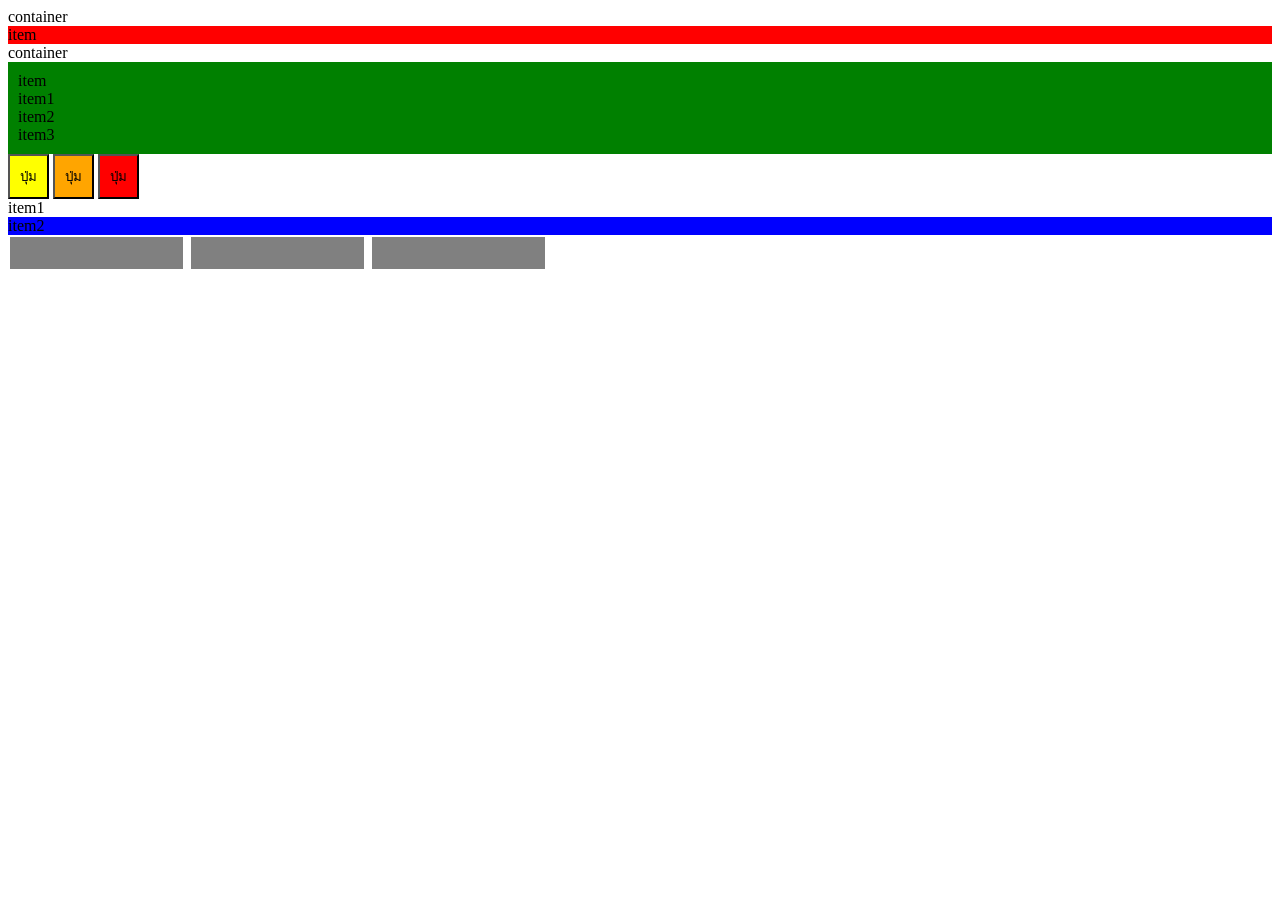
<file: index2.html>
<!DOCTYPE html>
<html lang="en">
<head>
    <meta charset="UTF-8">
    <meta name="viewport" content="width=device-width, initial-scale=1.0">
    <title>Document</title>
    <style>
        .container .item {
            background-color: red;
        }
        .footer-container .item {
            background-color: blue;
        }
        .main-container > .item {
            background-color: green;
            padding: 10px;
        }
        .button {
            background-color: yellow;
            padding: 10px;
        }
        .button.active {
            background-color: orange;
            padding: 10px;
        }
        .button.danger {
            background-color: red;
            padding: 10px;
        }
        /*ต้องอยู่ข้างกัน*/
        .item1 + .item2 {
            background-color: blue;
        }
        /*วิธีการสั่ง*/
        input[type="text"] {
            background-color: gray;
            border: 2px;
            height: 30px;
            margin: 2px;
        }
    </style>
</head>
<body>

    <!--- 1 item เป็นลูกของ container -->
    <div class="container">
        container
        <div class="item">
            item
        </div>
    </div>

    <!--- 2 item เป็นลูกของ container แค่ตัวเดียว -->
    <div class="main-container">
        container
        <div class="item">
            item
            <div class="item">
                item1
            </div>
            <div class="item">
                item2
            </div>
            <div class="item">
                item3
            </div>
        </div>
    </div>

    <!--- 3 มี class ที่ติดกัน -->
    <button class="button">ปุ่ม</button>
    <button class="button active">ปุ่ม</button>
    <button class="button danger">ปุ่ม</button>

    <!--- 4 เพื่อนกัน adjacent -->
    <div class="item1">item1</div>
    <div class="item2">item2</div>

    <!--- 5 attribute selector -->
    <input type="text" name="username">
    <input type="text" name="password">
    <input type="text" name="email">
    
</body>
</html>
</file>
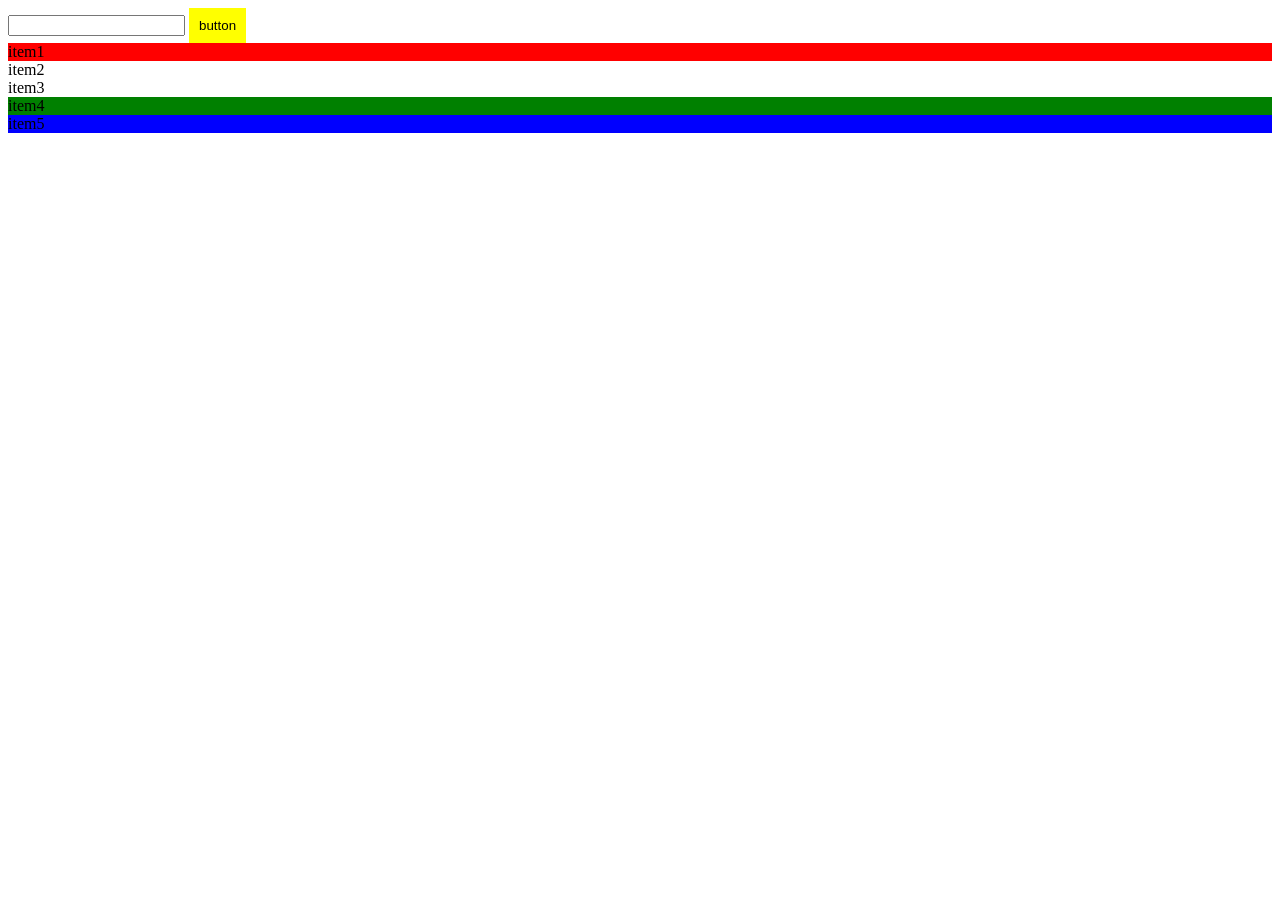
<file: index3.html>
<!DOCTYPE html>
<html lang="en">
<head>
    <meta charset="UTF-8">
    <meta name="viewport" content="width=device-width, initial-scale=1.0">
    <title>Document</title>
    <style>
        .button {
            background-color: yellow;
            padding: 10px;
            border: 0;
        }
        /*เม้าส์ไปชี้ เปลี่ยนสี*/
        .button:hover {
            background-color: orange;
        }
        /*คลิกเปลี่ยนสี*/
        .button:active {
            background-color: red;
        }
        .button:focus{
            background-color: green;
        }
        /*คลิก ขอบ *border เปลี่ยนสี*/
        input:focus {
            background-color: blue;
        }
        .container .item:first-child {
            background-color: red;            
        }
        .container .item:nth-child(4) {
            background-color: green;            
        }
        .container .item:last-child {
            background-color: blue;            
        }
    </style>
</head>
<body>
    <!--- 1 hover = วาง active = คลิก focus = cursor -->
    <input type="text">
    <button class="button">button</button>

    <div class="container">
        <div class="item">item1</div>
        <div class="item">item2</div>
        <div class="item">item3</div>
        <div class="item">item4</div>
        <div class="item">item5</div>
    </div>
</body>
</html>
</file>
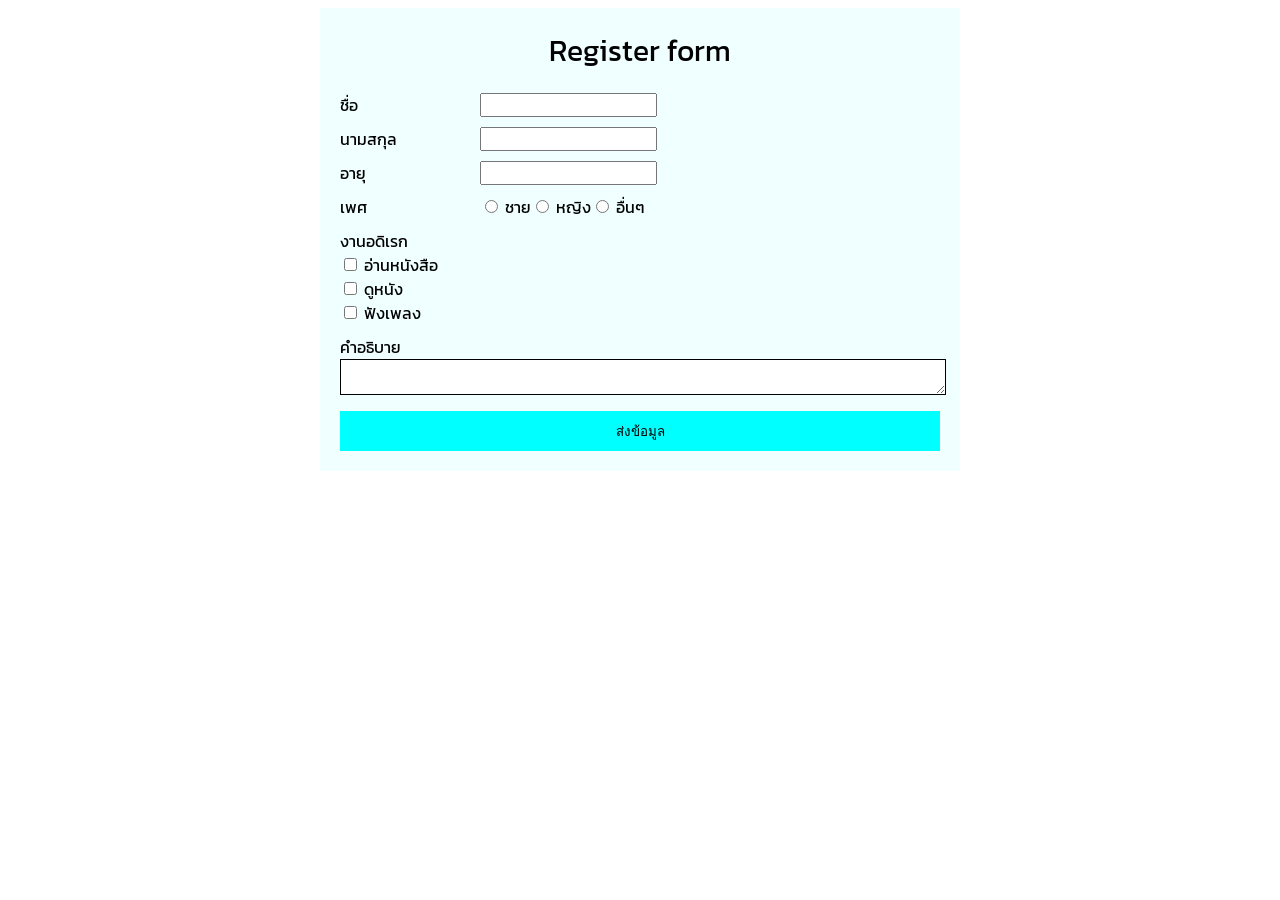
<file: index5.html>
<!DOCTYPE html>
<html lang="en">
<head>

    <meta charset="UTF-8">
    <meta name="viewport" content="width=device-width, initial-scale=1.0">
    <title>Document</title>
    <link rel="stylesheet" href="styles.css">

</head>
<body>
    <div class="container">
        <div class="header">
            Register form
        </div>
        <div class="flex form-input">
            <div class="header-form">ชื่อ</div>
            <input class="form" name="firstname" type="text">
        </div>
        <div class="flex form-input">
            <div class="header-form">นามสกุล</div>
            <input class="form" name="lastname" type="text">
        </div>
        <div class="flex form-input">
            <div class="header-form">อายุ</div>
            <input class="form" name="age"  min="0" max="100">
        </div>
        <div class="flex gender form-input">
            <div class="header-form">เพศ</div>
            <div class="flex">
                <div>
                    <input name="gender" type="radio"> ชาย
                </div>
                <div>
                    <input name="gender" type="radio"> หญิง
                </div>
                <div>
                    <input name="gender" type="radio"> อื่นๆ
                </div>
            </div>
        </div>
        <div class="form-input">
            งานอดิเรก
            <div>
                <input name="interest" type="checkbox" value="อ่านหนังสือ"> อ่านหนังสือ
            </div>
            <div>
                <input name="interest" type="checkbox" value="ดูหนัง"> ดูหนัง
            </div>
            <div>
                <input name="interest" type="checkbox" value="ฟังเพลง"> ฟังเพลง
            </div>
        </div>
        <div class="form-input">
            คำอธิบาย
            <textarea name="description"></textarea>
        </div>
        <div class="center">
            <button  onclick="submitData()" class="button">ส่งข้อมูล</button>
        </div>
    </div>
    <script src="index.js"></script>
</body>
</html>
</file>
<file: styles.css>
@font-face {
          font-family: 'Kanit';
          src: url('./Kanit/Kanit-Regular.ttf');
      }
      body{
          font-family: 'Kanit';
      }
      .container{
          width: 100%;
          max-width: 640px;
          margin-left: auto;
          margin-right: auto;
          background-color: azure;
          padding: 20px;
          box-sizing: border-box;
      }
      .header{
          font-size: 30px;
          text-align: center;
          margin-bottom: 20px;
      }
      .header-form{
          width: 140px;
      }
      .flex{
          display: flex;
      }
      .form-input{
          margin-bottom: 10px;
      }
      .input.form,textarea{
          border: 1px solid black;
          width: 100%;
      }
      .center{
          text-align: center;
      }
      .button{
          border: 0;
          width: 100%;
          background-color: aqua;
          height: 40px;
      }
      .message{
          margin-top: 20px;
          padding: 10px;
          background-color: lightgray;
          display: none;
      }

      .message.success{
          background-color: lightgreen;
          display: block;
      }

      .message danger{
          background-color: lightcoral;
          display: block;
      }

      @media screen and (max-width: 768px){
          .flex {
                    flex-direction: column;
          }
          .header{
                    font-size: 24px;
          }
          .button {
                    width: 100%;
          }
      }
</file>
